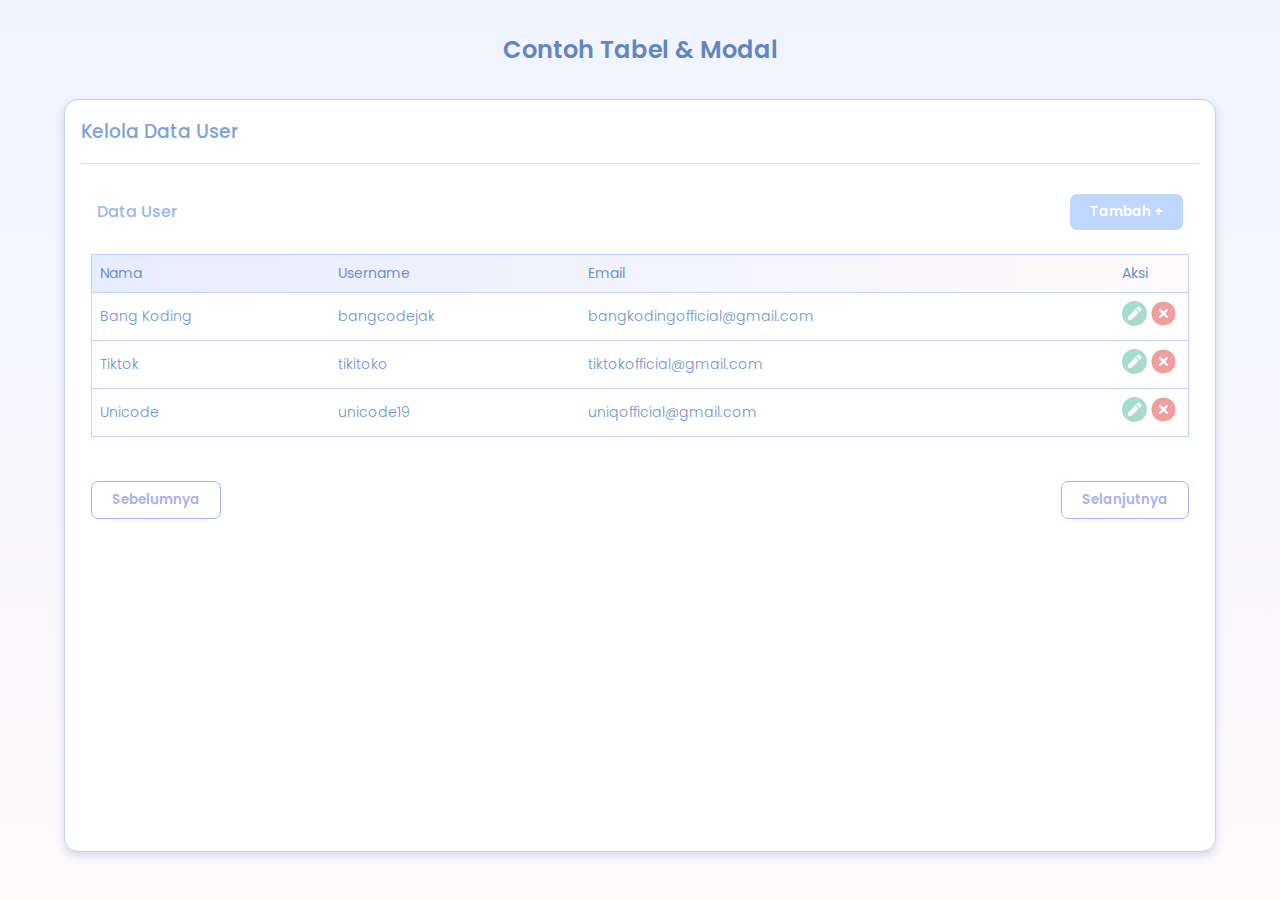
<file: index.html>
<!DOCTYPE html>
<html lang="en">

<head>
    <meta charset="UTF-8">
    <meta name="viewport" content="width=device-width, initial-scale=1.0">
    <title>Modal</title>
    <link rel="preconnect" href="https://fonts.googleapis.com">
    <link rel="preconnect" href="https://fonts.gstatic.com" crossorigin>
    <link
        href="https://fonts.googleapis.com/css2?family=Poppins:ital,wght@0,100;0,200;0,300;0,400;0,500;0,600;0,700;0,800;0,900;1,100;1,200;1,300;1,400;1,500;1,600;1,700;1,800;1,900&display=swap"
        rel="stylesheet">
    <link rel="stylesheet" href="style.css">
</head>

<body>
    <div class="container">
        <header>
            <h2>Contoh Tabel & Modal</h2>
        </header>
        <div class="form">
            <div class="title">
                <h3>Kelola Data User</h3>
            </div>
            <div class="btn-tambah">
                <h4>Data User</h4>
                <button class="button" id="openModal">Tambah +</button>
            </div>
            <div class="data-table">
                <div class="content-table">
                    <div class="table-container">
                        <table class="responsive-table">
                            <thead>
                                <tr>
                                    <th>Nama</th>
                                    <th>Username</th>
                                    <th>Email</th>
                                    <th width="74px">Aksi</th>
                                </tr>
                            </thead>
                            <tbody>
                                    <tr>
                                        <td>Bang Koding</td>
                                        <td>bangcodejak</td>
                                        <td>bangkodingofficial@gmail.com</td>
                                        <td>
                                            <div class="aksi">
                                                <button
                                                    id="openModal">
                                                    <svg xmlns="http://www.w3.org/2000/svg" version="1.1" xmlns:xlink="http://www.w3.org/1999/xlink" width="25px" height="25px" viewBox="0 0 512 512" ><path d="M256 0C114.62 0 0 114.62 0 256s114.62 256 256 256 256-114.62 256-256S397.38 0 256 0zm-34.38 361.17a61.5 61.5 0 0 1-27.16 16.39c-20.09 5.75-40.2 11.47-60.22 17.46-5.4 1.62-10.08 1.44-14.24-2.52-4.41-4.2-4.75-9.16-3.07-14.79 6.26-21 11.89-42.17 18.69-63 2.32-7.08 6.23-14.4 11.39-19.66 41.47-42.3 127.44-128.3 127.44-128.3L345 237.4l.14.14s-84.04 83.95-123.52 123.63zm164.72-164.71L359 223.81 288.21 153l27.35-27.35a33 33 0 0 1 46.65 0l24.13 24.13a33 33 0 0 1 0 46.68z" data-name="Layer 2" fill="#a6dad1" opacity="1" data-original="#000000" class=""></path></svg></button>
                                                <button 
                                                    onclick=""><svg xmlns="http://www.w3.org/2000/svg" width="25px" height="25px" style="shape-rendering:geometricPrecision; text-rendering:geometricPrecision; image-rendering:optimizeQuality; fill-rule:evenodd; clip-rule:evenodd"
                                                    viewBox="0 0 178 178">
                                                      <path fill="#ef9e9e" d="M89 3c-23,0 -44,9 -61,25 -16,16 -25,38 -25,61 0,23 9,44 25,61 16,16 38,25 61,25 23,0 44,-9 61,-25 16,-16 25,-38 25,-61 0,-23 -9,-44 -25,-61 -16,-16 -38,-25 -61,-25zm-24 54c-2,0 -4,1 -6,2 -3,3 -3,8 0,12l18 18 -18 18c-3,3 -3,8 0,12 2,2 4,2 6,2 2,0 4,-1 6,-2l18 -17 18 17c2,2 4,2 6,2 2,0 4,-1 6,-2 3,-3 3,-8 0,-12l-18 -18 18 -18c2,-2 2,-4 2,-6 0,-3 -2,-6 -5,-8 -1,0 -2,-1 -3,-1 -2,0 -4,1 -6,2l-18 17 -18 -17c-2,-2 -4,-2 -6,-2z"/>
                                                    </svg><button>
                                            </div>
                                        </td>
                                    </tr>
                                    <tr>
                                        <td>Tiktok</td>
                                        <td>tikitoko</td>
                                        <td>tiktokofficial@gmail.com</td>
                                        <td>
                                            <div class="aksi">
                                                <button
                                                    id="openModal">
                                                    <svg xmlns="http://www.w3.org/2000/svg" version="1.1" xmlns:xlink="http://www.w3.org/1999/xlink" width="25px" height="25px" viewBox="0 0 512 512" ><path d="M256 0C114.62 0 0 114.62 0 256s114.62 256 256 256 256-114.62 256-256S397.38 0 256 0zm-34.38 361.17a61.5 61.5 0 0 1-27.16 16.39c-20.09 5.75-40.2 11.47-60.22 17.46-5.4 1.62-10.08 1.44-14.24-2.52-4.41-4.2-4.75-9.16-3.07-14.79 6.26-21 11.89-42.17 18.69-63 2.32-7.08 6.23-14.4 11.39-19.66 41.47-42.3 127.44-128.3 127.44-128.3L345 237.4l.14.14s-84.04 83.95-123.52 123.63zm164.72-164.71L359 223.81 288.21 153l27.35-27.35a33 33 0 0 1 46.65 0l24.13 24.13a33 33 0 0 1 0 46.68z" data-name="Layer 2" fill="#a6dad1" opacity="1" data-original="#000000" class=""></path></svg></button>
                                                <button 
                                                    onclick=""><svg xmlns="http://www.w3.org/2000/svg" width="25px" height="25px" style="shape-rendering:geometricPrecision; text-rendering:geometricPrecision; image-rendering:optimizeQuality; fill-rule:evenodd; clip-rule:evenodd"
                                                    viewBox="0 0 178 178">
                                                      <path fill="#ef9e9e" d="M89 3c-23,0 -44,9 -61,25 -16,16 -25,38 -25,61 0,23 9,44 25,61 16,16 38,25 61,25 23,0 44,-9 61,-25 16,-16 25,-38 25,-61 0,-23 -9,-44 -25,-61 -16,-16 -38,-25 -61,-25zm-24 54c-2,0 -4,1 -6,2 -3,3 -3,8 0,12l18 18 -18 18c-3,3 -3,8 0,12 2,2 4,2 6,2 2,0 4,-1 6,-2l18 -17 18 17c2,2 4,2 6,2 2,0 4,-1 6,-2 3,-3 3,-8 0,-12l-18 -18 18 -18c2,-2 2,-4 2,-6 0,-3 -2,-6 -5,-8 -1,0 -2,-1 -3,-1 -2,0 -4,1 -6,2l-18 17 -18 -17c-2,-2 -4,-2 -6,-2z"/>
                                                    </svg><button>
                                            </div>
                                        </td>
                                    </tr>
                                    <tr>
                                        <td>Unicode</td>
                                        <td>unicode19</td>
                                        <td>uniqofficial@gmail.com</td>
                                        <td>
                                            <div class="aksi">
                                                <button
                                                    id="openModal">
                                                    <svg xmlns="http://www.w3.org/2000/svg" version="1.1" xmlns:xlink="http://www.w3.org/1999/xlink" width="25px" height="25px" viewBox="0 0 512 512" ><path d="M256 0C114.62 0 0 114.62 0 256s114.62 256 256 256 256-114.62 256-256S397.38 0 256 0zm-34.38 361.17a61.5 61.5 0 0 1-27.16 16.39c-20.09 5.75-40.2 11.47-60.22 17.46-5.4 1.62-10.08 1.44-14.24-2.52-4.41-4.2-4.75-9.16-3.07-14.79 6.26-21 11.89-42.17 18.69-63 2.32-7.08 6.23-14.4 11.39-19.66 41.47-42.3 127.44-128.3 127.44-128.3L345 237.4l.14.14s-84.04 83.95-123.52 123.63zm164.72-164.71L359 223.81 288.21 153l27.35-27.35a33 33 0 0 1 46.65 0l24.13 24.13a33 33 0 0 1 0 46.68z" data-name="Layer 2" fill="#a6dad1" opacity="1" data-original="#000000" class=""></path></svg></button>
                                                <button 
                                                    onclick=""><svg xmlns="http://www.w3.org/2000/svg" width="25px" height="25px" style="shape-rendering:geometricPrecision; text-rendering:geometricPrecision; image-rendering:optimizeQuality; fill-rule:evenodd; clip-rule:evenodd"
                                                    viewBox="0 0 178 178">
                                                      <path fill="#ef9e9e" d="M89 3c-23,0 -44,9 -61,25 -16,16 -25,38 -25,61 0,23 9,44 25,61 16,16 38,25 61,25 23,0 44,-9 61,-25 16,-16 25,-38 25,-61 0,-23 -9,-44 -25,-61 -16,-16 -38,-25 -61,-25zm-24 54c-2,0 -4,1 -6,2 -3,3 -3,8 0,12l18 18 -18 18c-3,3 -3,8 0,12 2,2 4,2 6,2 2,0 4,-1 6,-2l18 -17 18 17c2,2 4,2 6,2 2,0 4,-1 6,-2 3,-3 3,-8 0,-12l-18 -18 18 -18c2,-2 2,-4 2,-6 0,-3 -2,-6 -5,-8 -1,0 -2,-1 -3,-1 -2,0 -4,1 -6,2l-18 17 -18 -17c-2,-2 -4,-2 -6,-2z"/>
                                                    </svg><button>
                                            </div>
                                        </td>
                                    </tr>
                            </tbody>
                        </table>
                    </div>
                </div>

            </div>
            <div class="datapaginate">
                <button class="button pagee" >Sebelumnya</button>
                <button class="button pagee">Selanjutnya</button>

            </div>

        </div>

    </div>

    <div id="myModal" class="modal">
        <div class="modal-content">
        <img class="catz" src="cat.png" alt="">

            <span class="close">&times;</span>
            <h3>Tambah Data User</h3>
            <div class="datainput">

                <label for="">Nama :</label>
                <input type="text" placeholder="Nama" name="" id="">
                <label for="">Username :</label>
                <input type="text" placeholder="Username"  name="" id="">
                <label for="">Email :</label>
                <input type="email" placeholder="Email"  name="" id="">
                <div class="submit">
                    <button class="button">Submit</button>
                </div>
            </div>
            </div>
    </div>

<script src="script.js"></script>

</body>

</html>
</file>
<file: style.css>
* {
    box-sizing: border-box;
    margin: 0;
    padding: 0;
}

h1,
h2,
h3,
h4,
p,
label, button, tr {
    font-family: "Poppins", sans-serif;
    font-weight: 600;
    font-style: normal;
}

a, button {
    -webkit-tap-highlight-color: transparent;
}

tr{
    font-weight: 400;
    font-size: 14px;
    color: rgb(111, 146, 207);
}

body {
    background: linear-gradient(to bottom, #f0f4ff, #fffafa);
    position: relative;
    display: flex;
    flex-direction: column;
    justify-content: center;
    align-items: center;
}

.container {
    height: 100vh;
    margin-inline: 5rem;
    width: 90%;
    display: flex;
    flex-direction: column;
    align-items: center;
    padding-bottom: 3rem;
}
header {
    width: 100%;
    height: 7rem;
    display: grid;
    place-items: center;
}
header h2 {
    color: rgb(99, 134, 195);
}
.form {
    background-color: rgb(255, 255, 255);
    width: 100%;
    height: 100%;
    border: solid;
    border-radius: 14px;
    border-width: 1px;
    border-color: rgb(190, 211, 246);
    box-shadow: 0 4px 10px rgba(55, 86, 198, 0.2);
    padding: 1rem;
    padding-top: 0;
    display: flex;
    flex-direction: column;
    overflow: auto;
}
.title {
    height: 4rem;
    align-content: center;
    border-bottom: solid;
    border-width: 1px;
    border-color: rgb(212, 223, 243);
}
.title h3{
    color: rgb(128, 161, 218);
    font-weight: 500;
}
.btn-tambah {
    height: 4rem;
    display: flex;
    justify-content: space-between;
    align-items: center;
    margin-top: 1rem;
    padding-inline: 1rem;
}
.btn-tambah h4 {
    color: rgb(153, 183, 235);
    font-weight: 500;
}
button {
    border: none;
background: none;
height: fit-content;
cursor: pointer;
}
.button {
    background-color: rgb(191, 214, 254);
    border: none;
    color: white;
    padding-inline: 20px;
    padding-block: 8px;
    border-radius: 7px;
    transition: background-color 0.3s ease;
    cursor: pointer;
}
.button:hover {
    background-color: rgb(176, 201, 244);;
}

.content-table {
    padding: 10px;
    width: 100%;
}
.datapaginate {
    display: flex;
    margin-top: 1.5rem;
    flex-direction: row;
    justify-content: space-between;
    padding: 10px;
    width: 100%;
}

.table-container {
    width: auto;
    overflow-x: auto;
    border-inline: solid;
    border-color: rgb(192, 208, 255);
    border-width: 1px;
}
.table-container::-webkit-scrollbar {
    height: 5px; 
  }
  
  .table-container::-webkit-scrollbar-track {
    background: #f4f5ff; 
  }
  
  .table-container::-webkit-scrollbar-thumb {
    background: #e0e9ff;
  }

.responsive-table {
    width: 100%;
    border-collapse: collapse;
    min-width: 600px;
}

.responsive-table th, 
.responsive-table td {
    border: 1px solid rgb(192, 208, 255);
    border-inline: none;
    padding: 8px;
    font-weight: 300;
    text-align: left;
}
.responsive-table thead {
    background: linear-gradient(to right, #e6edff, #fffafa);

}

.responsive-table th {
    font-weight: 400;
}

.pagee {
    background: none;
    border: solid;
    border-width: 1px;
    color: #a6b1f1;
    transition: color 0.3s ease;
}

.pagee:hover {
    color: white;
}

.modal {
    display: none;
    position: fixed;
    z-index: 1;
    left: 0;
    top: 0;
    width: 100%;
    height: 100%;
    overflow: auto;
    background-color: rgb(63, 62, 80);
    background-color: rgba(75, 80, 121, 0.4);
    animation: fadeIn 0.5s;
}

.modal-content {
    position: relative;
    background-color: #fefefe;
    margin: 10% auto;
    padding: 20px;
    border-radius: 10px;
    border: 1px solid #9496b6;
    width: 90%;
    max-height: 70%;
    overflow-y: auto;
    animation: slideIn 0.5s;
}


.catz {
    position: absolute;
    width: 85px;
    height: auto;
    top: 0;
    right: 3rem;
}


.modal-content > h3, p, span{
    color: rgb(153, 183, 235);
}
.modal-content::-webkit-scrollbar {
    width: 5px; 
  }
  
  .modal-content::-webkit-scrollbar-track {
    background: none; 
  }
  
  .modal-content::-webkit-scrollbar-thumb {
    background: none;
  }

.datainput {
    width: 100%;
    display: flex;
    flex-direction: column;
    gap: 5px;
    padding: 10px;
}
.datainput label {
    color: rgb(153, 183, 235);
    font-size: 14px;
}
input{
    border: 1px solid #C2B3EE;
    border-radius: 8px;
    padding: 10px;
    font-size: 16px;
    outline: none;
    color: rgb(153, 183, 235);
    transition: border-color 0.3s ease, box-shadow 0.3s ease;
  }
input::placeholder {
    color: #bac3f5; 
    opacity: 1; 
}
  
input:focus{
    border-color: #b6a1f4;
    box-shadow: 0 0 8px rgba(157, 0, 255, 0.2);
  }
.submit {
    display: flex;
    flex-direction: column;
    justify-content: center;
    margin-top: 2rem;
    padding-inline: 2rem;
    padding-bottom: 0;
}
.close {
    float: right;
    font-size: 28px;
    font-weight: bold;
}

.close:hover,
.close:focus {
    color: rgb(109, 147, 214);
    text-decoration: none;
    cursor: pointer;
}

@keyframes fadeIn {
    from {opacity: 0;}
    to {opacity: 1;}
}

@keyframes slideIn {
    from {transform: translateY(-50%); opacity: 0;}
    to {transform: translateY(0); opacity: 1;}
}
</file>
